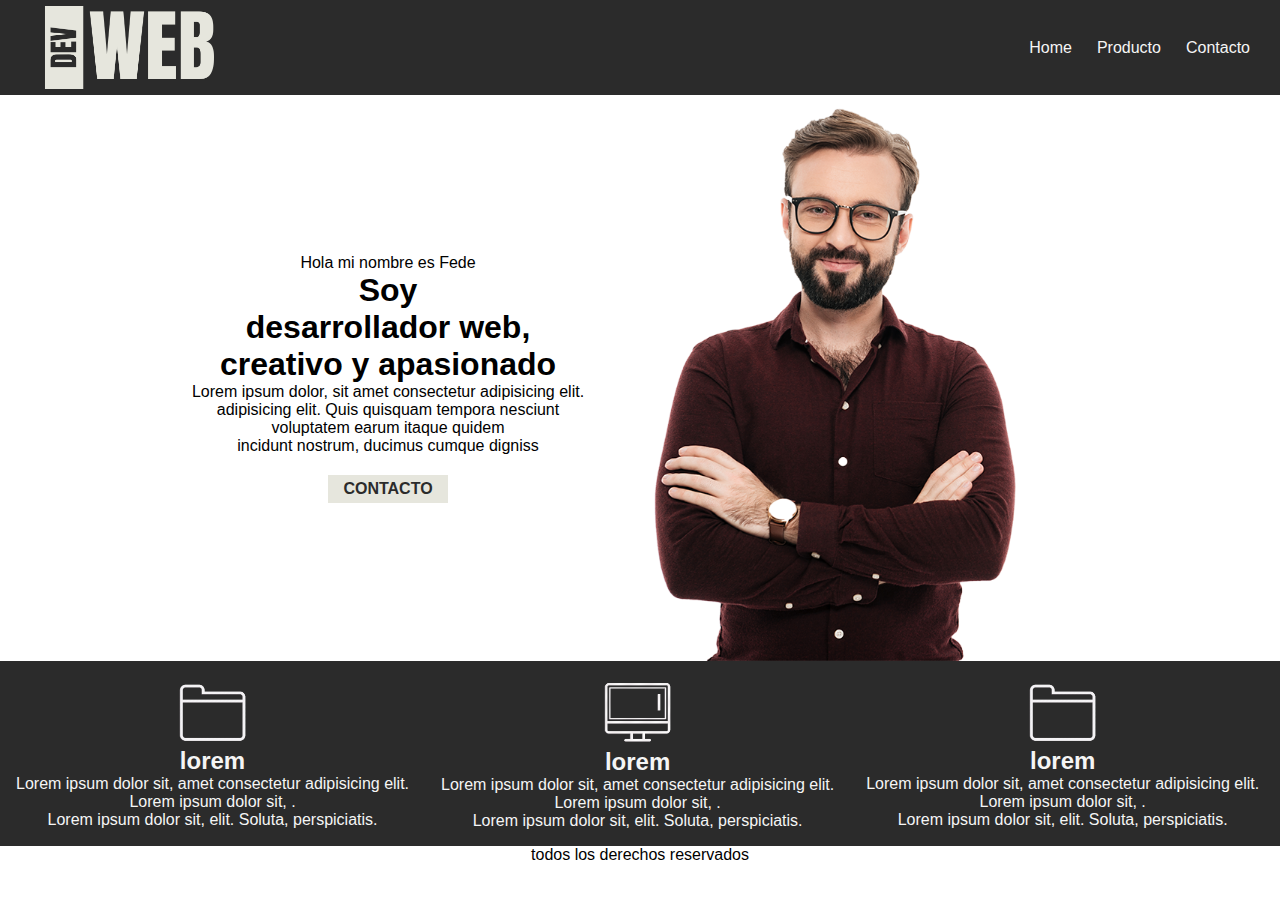
<file: img/semana-ocho/index.html>
<!DOCTYPE html>
<html lang="en">
<head>
    <meta charset="UTF-8">
    <meta name="viewport" content="width=device-width, initial-scale=1.0">
    <!-- link de css -->
    <link rel="stylesheet" href="css/main.css">
     <!-- link de tipografia -->
     <link rel="preconnect" href="https://fonts.googleapis.com">
     <link rel="preconnect" href="https://fonts.gstatic.com" crossorigin>
     <link href="https://fonts.googleapis.com/css2?family=Roboto:ital,wght@0,100..900;1,100..900&display=swap" >
    <title>Clase 03- Practica</title>
</head>
<body>
    <!-- header -->
    <header>
        <img src="img/dev.png" alt="">
        <nav>
            <ul>
                <li>Home</li>
                <li>Producto</li>
                <li>Contacto</li>
            </ul>
        </nav>
    </header>

    <!-- main -->
    <main>
        <div class="textos">
            <p>Hola mi nombre es Fede</p>
            <h1> Soy <span>desarrollador web,</span>  creativo y apasionado</h1>
            <p> Lorem ipsum dolor, sit amet consectetur adipisicing elit.</p>    
            <p>adipisicing elit. Quis quisquam tempora nesciunt </p>     
            <p>voluptatem earum itaque quidem </p>
            <p> incidunt nostrum, ducimus cumque digniss</p>
            <div class="boton"> contacto </div>
        </div>

        <div class="imagen">
            <img src="img/copia.png" alt="">
        </div>
    </main>

    <!-- section -->
    <section>
       <div>
            <img src="img/archivo.png" alt="">
            <h2>lorem</h2>
            <p>Lorem ipsum dolor sit, amet consectetur adipisicing elit.</p>
            <p>Lorem ipsum dolor sit, .</p>
            <p>Lorem ipsum dolor sit, elit. Soluta, perspiciatis.</p> 
       </div>

        <div>
            <img src="img/compu.png" alt="">
            <h2>lorem</h2>
            <p>Lorem ipsum dolor sit, amet consectetur adipisicing elit.</p>
            <p>Lorem ipsum dolor sit, .</p>
            <p>Lorem ipsum dolor sit, elit. Soluta, perspiciatis.</p> 
        </div>

        <div>
            <img src="img/archivo.png" alt="">
            <h2>lorem</h2>
            <p>Lorem ipsum dolor sit, amet consectetur adipisicing elit.</p>
            <p>Lorem ipsum dolor sit, .</p>
            <p>Lorem ipsum dolor sit, elit. Soluta, perspiciatis.</p> 
        </div>
    </section>

    <!-- footer -->
    <footer>
        <p> todos los derechos reservados </p>
    </footer>
</body>
</html>
</file>
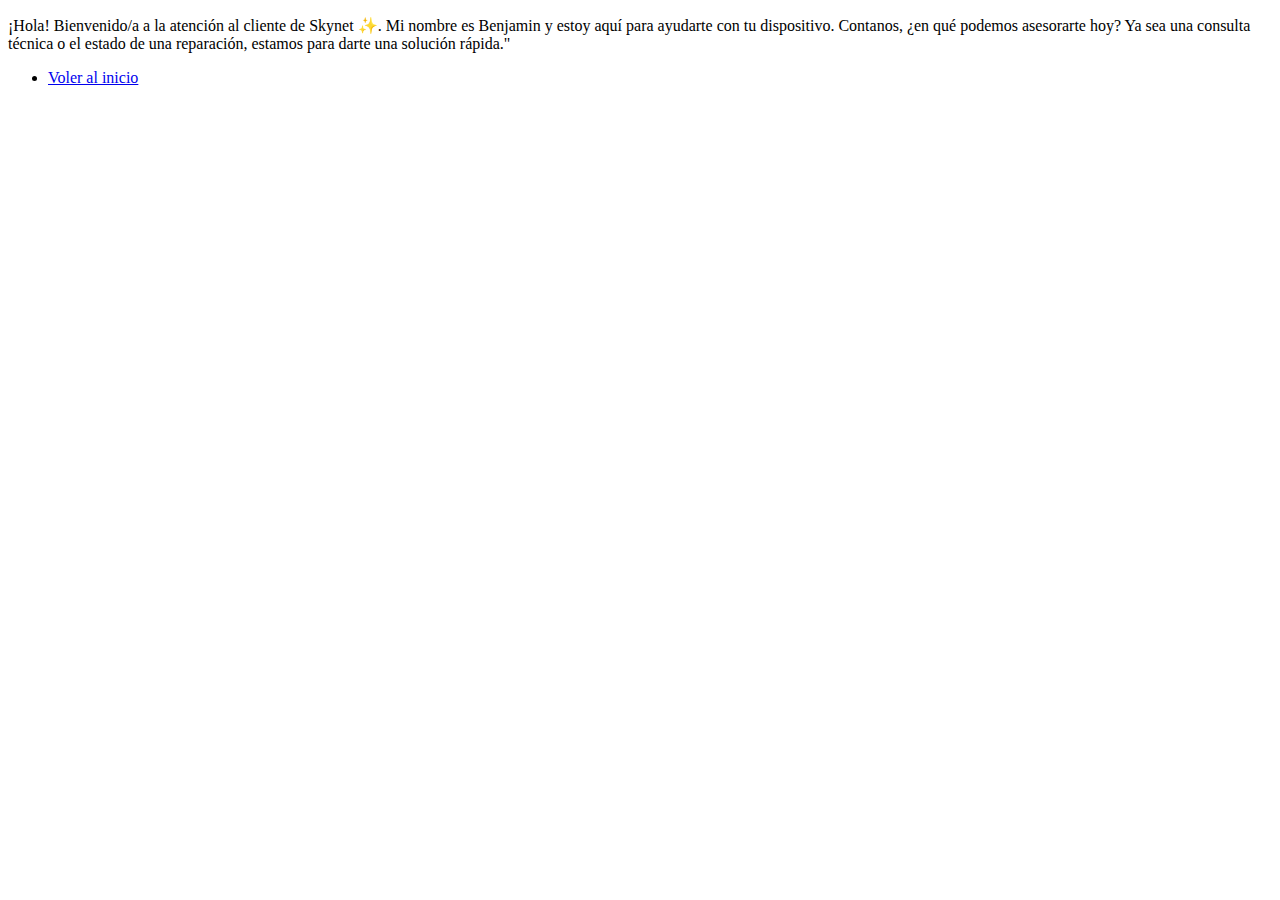
<file: ProyectoCoder-main/pages/Atencion.html>
<!DOCTYPE html>
<html lang="en">
<head>
    <meta charset="UTF-8">
    <meta name="viewport" content="width=device-width, initial-scale=1.0">
    <title>skynettwo</title>
</head>
<body>
    <p>¡Hola! Bienvenido/a a la atención al cliente de Skynet ✨. Mi nombre es Benjamin y estoy aquí para ayudarte con tu dispositivo.

Contanos, ¿en qué podemos asesorarte hoy? Ya sea una consulta técnica o el estado de una reparación, estamos para darte una solución rápida."</p>
    <header>
        <nav>
            <ul>
                <li>
                    <a href="../index.html">Voler al inicio</a>
                </li>
            </ul>
        </nav>
    </header>

    
</body>
</html>
</file>
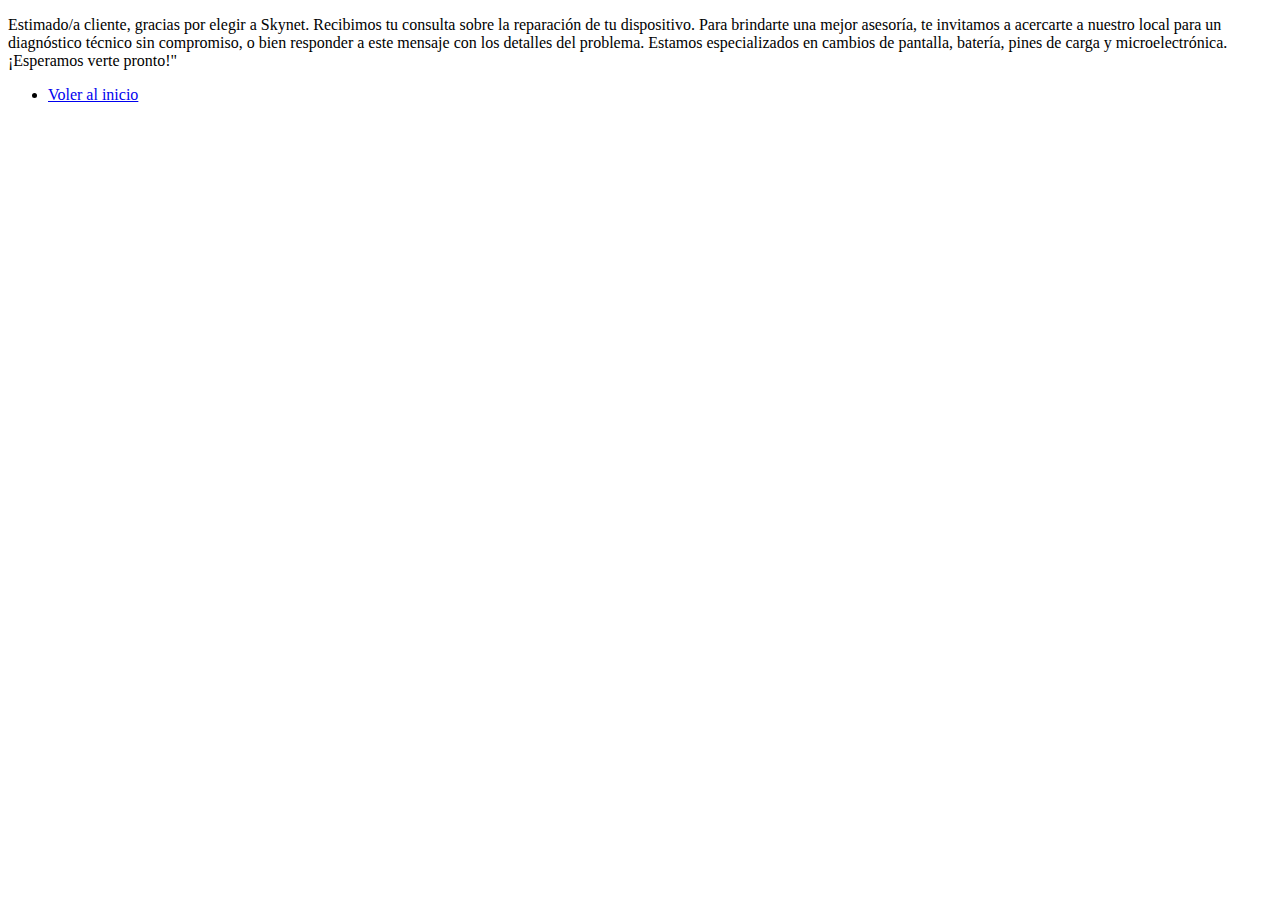
<file: ProyectoCoder-main/pages/Soporte.html>
<!DOCTYPE html>
<html lang="en">
<head>
    <meta charset="UTF-8">
    <meta name="viewport" content="width=device-width, initial-scale=1.0">
    <title>skynettwo</title>
</head>
<body>
    <p>Estimado/a cliente, gracias por elegir a Skynet.

Recibimos tu consulta sobre la reparación de tu dispositivo. Para brindarte una mejor asesoría, te invitamos a acercarte a nuestro local para un diagnóstico técnico sin compromiso, o bien responder a este mensaje con los detalles del problema.

Estamos especializados en cambios de pantalla, batería, pines de carga y microelectrónica. ¡Esperamos verte pronto!"</p>
    <header>
        <nav>
            <ul>
                <li>
                    <a href="../index.html">Voler al inicio</a>
                </li>
            </ul>
        </nav>
    </header>

    
</body>
</html>
</file>
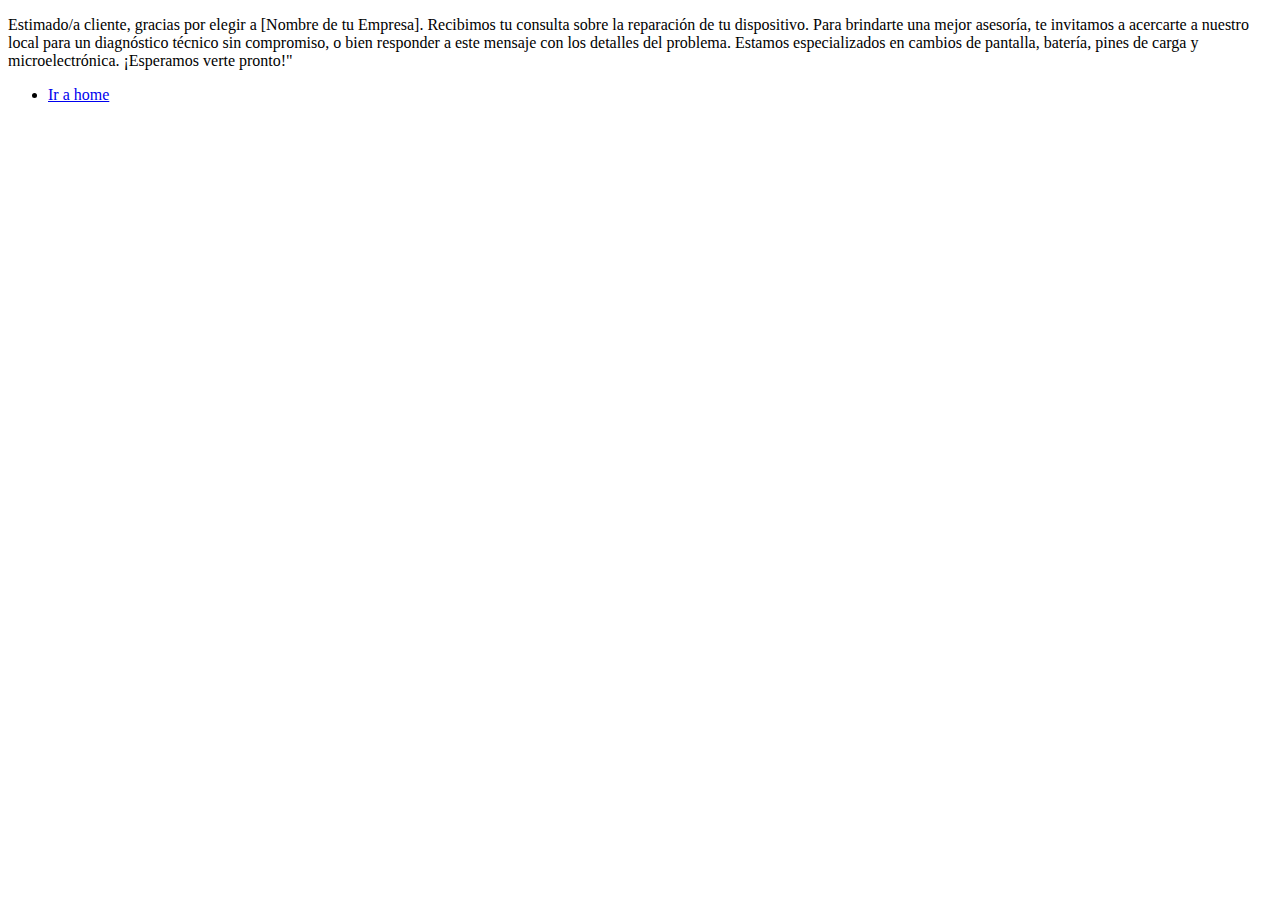
<file: ProyectoCoder-main/pages/Tecnico.html>
<!DOCTYPE html>
<html lang="en">
<head>
    <meta charset="UTF-8">
    <meta name="viewport" content="width=device-width, initial-scale=1.0">
    <title>Document</title>
</head>
<head>
    <p>Estimado/a cliente, gracias por elegir a [Nombre de tu Empresa].

Recibimos tu consulta sobre la reparación de tu dispositivo. Para brindarte una mejor asesoría, te invitamos a acercarte a nuestro local para un diagnóstico técnico sin compromiso, o bien responder a este mensaje con los detalles del problema.

Estamos especializados en cambios de pantalla, batería, pines de carga y microelectrónica. ¡Esperamos verte pronto!"</p>
    <nav>
        <ul>
            <li>
                <a href="../index.html">Ir a home</a>
            </li>
        </ul>
    </nav>
</head>
<body>
    
</body>
</html>
</file>
<file: img/semana-ocho/css/main.css>
/* reset */
*{
    margin: 0;
    padding: 0;
    box-sizing: border-box;
}

/* estilos generales */
body{
    font-family: "Roboto", sans-serif;
}

header{
    background-color: #2B2B2B;
    display: flex;
    justify-content: space-between;
    align-items: center;
}

header img{
    width: 20%;
}

header nav ul{
    display: flex;
    color: whitesmoke;
    list-style: none;
    margin-right: 30px;
    gap: 25px;
}

/* estilos de main  */

main{
    display: flex;
    align-items: center;
    justify-content: center;
    flex-wrap: wrap;
}

main .textos{
    text-align: center;
}

main .textos h1 span{
    display: block;
}

main .textos .boton{
    color: #2B2B2B;
    background-color: #E6E6DD;
    display: inline-block;
    margin-top: 20px;
    padding: 5px 15px;
    font-weight: bolder;
    text-transform: uppercase;

}

main .imagen{
    display: flex;
    justify-content: center;
}

main .imagen img{
    width: 75%;
}

section{    
    background-color:#2B2B2B ;
    display: flex;
}

section div{
    padding: 1rem;
    color: whitesmoke;
    text-align: center;
    display: flex;
    flex-direction: column;
    justify-content: center;
    align-items: center;
}
section div img{
    width: 20%;
}


footer{
    text-align: center;
}
</file>
